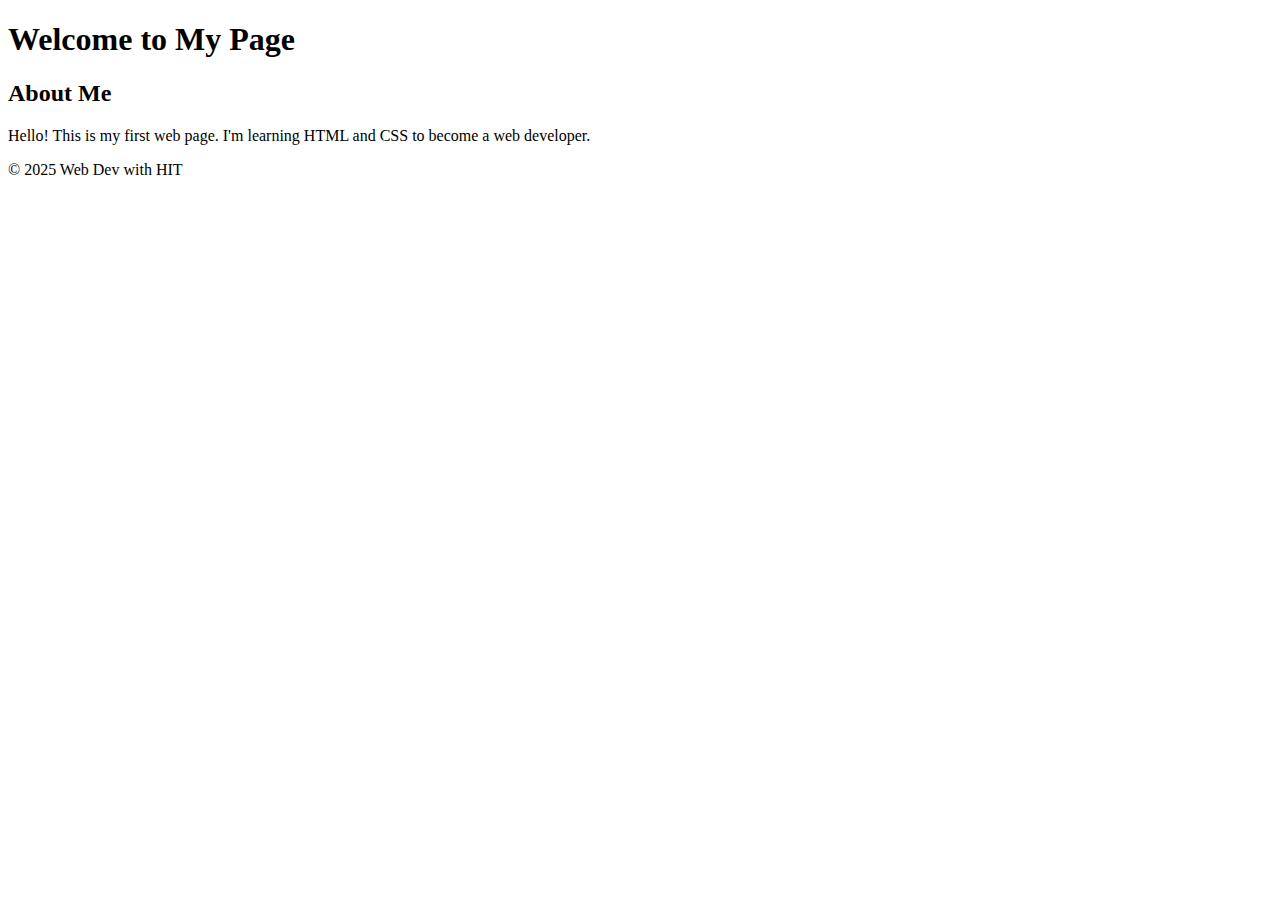
<file: Session 1/index.html>
<!DOCTYPE html>
<html lang="en">
  <head>
    <meta charset="UTF-8" />
    <meta name="viewport" content="width=device-width, initial-scale=1.0" />
    <title>WebDev With HIT</title>
  </head>
  <body>
    <!-- SESSION 1: BASIC STRUCTURE -->
    <!-- Basic heading and paragraph structure -->
    <h1 id="main-header">Welcome to My Page</h1>
    <h2>About Me</h2>
    <p>
      Hello! This is my first web page. I'm learning HTML and CSS to become a
      web developer.
    </p>

    <!-- SESSION 1: IMAGES -->
    <!-- 
    <h2>My Profile Picture</h2>
    <img src="../images/Tech Office.jpg" alt="My profile picture" width="200">
    -->

    <!-- SESSION 1: LINKS -->
    <!--
    <h2>My Favorite Websites</h2>
    <p>Check out <a href="https://www.example.com">my favorite website</a>!</p>
    -->

    <footer>
      <p>&copy; 2025 Web Dev with HIT</p>
    </footer>
  </body>
</html>
</file>
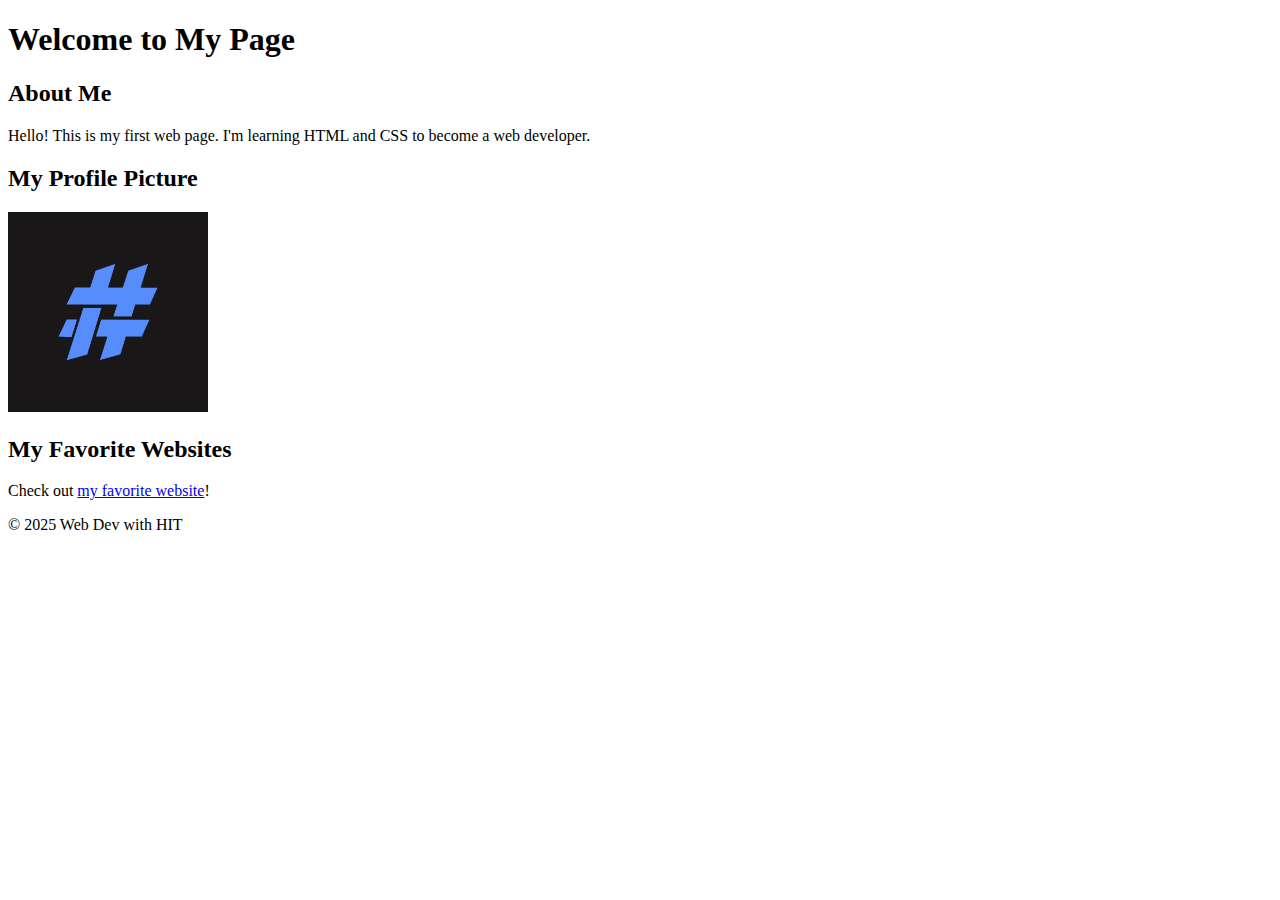
<file: Session 2/index.html>
<!DOCTYPE html>
<html lang="en">
  <head>
    <meta charset="UTF-8" />
    <meta name="viewport" content="width=device-width, initial-scale=1.0" />
    <title>WebDev With HIT</title>
  </head>
  <body>
    <h1 id="main-header">Welcome to My Page</h1>
    <h2>About Me</h2>
    <p>
      Hello! This is my first web page. I'm learning HTML and CSS to become a
      web developer.
    </p>

    <h2>My Profile Picture</h2>
    <img src="../images/Tech Office.jpg" alt="My profile picture" width="200">
   

    <h2>My Favorite Websites</h2>
    <p>Check out <a href="https://www.example.com">my favorite website</a>!</p>
   

    <!-- SESSION 2: LISTS -->
    <!-- <h2>My Hobbies</h2>
    <h3>Unordered List</h3>
    <ul>
        <li>Reading books</li>
        <li>Playing guitar</li>
        <li>Hiking</li>
        <li>Cooking</li>
    </ul>

    <h3>Ordered List</h3>
    <ol>
        <li>Indoor hobbies:
            <ul>
                <li>Reading</li>
                <li>Cooking</li>
            </ul>
        </li>
        <li>Outdoor hobbies:
            <ul>
                <li>Hiking</li>
                <li>Photography</li>
            </ul>
        </li>
    </ol> -->
   

    <!-- SESSION 2: TABLES -->
    <!--
    <h2>My Course Schedule</h2>
    <table border="1">
        <thead>
            <tr>
                <th>Module</th>
                <th>Course</th>
                <th>Exam Date</th>
            </tr>
        </thead>
        <tbody>
            <tr>
                <td>Module 1</td>
                <td>HTML Basics</td>
                <td>March 15</td>
            </tr>
            <tr>
                <td>Module 2</td>
                <td>CSS Fundamentals</td>
                <td>April 20</td>
            </tr>
            <tr>
                <td>Module 3</td>
                <td>JavaScript Intro</td>
                <td>May 25</td>
            </tr>
        </tbody>
    </table>
    -->

    <!-- SESSION 2: FORMS -->
    <!--
    <h2>Contact Me</h2>
    <form action="#" method="post">
        <div>
            <label for="name">Name:</label>
            <input type="text" id="name" name="name" required>
        </div>
        
        <div>
            <label for="email">Email:</label>
            <input type="email" id="email" name="email" required>
        </div>
        
        <div>
            <label for="message">Message:</label>
            <textarea id="message" name="message" rows="4" required></textarea>
        </div>
        
        <div>
            <label for="service">Interested in:</label>
            <select id="service" name="service">
                <option value="web">Web Development</option>
                <option value="design">Graphic Design</option>
                <option value="consultation">Consultation</option>
            </select>
        </div>
        
        <div>
            <input type="submit" value="Send Message">
        </div>
    </form>
    -->


    <footer>
        <p>&copy; 2025 Web Dev with HIT</p>
    </footer>
</html>
</file>
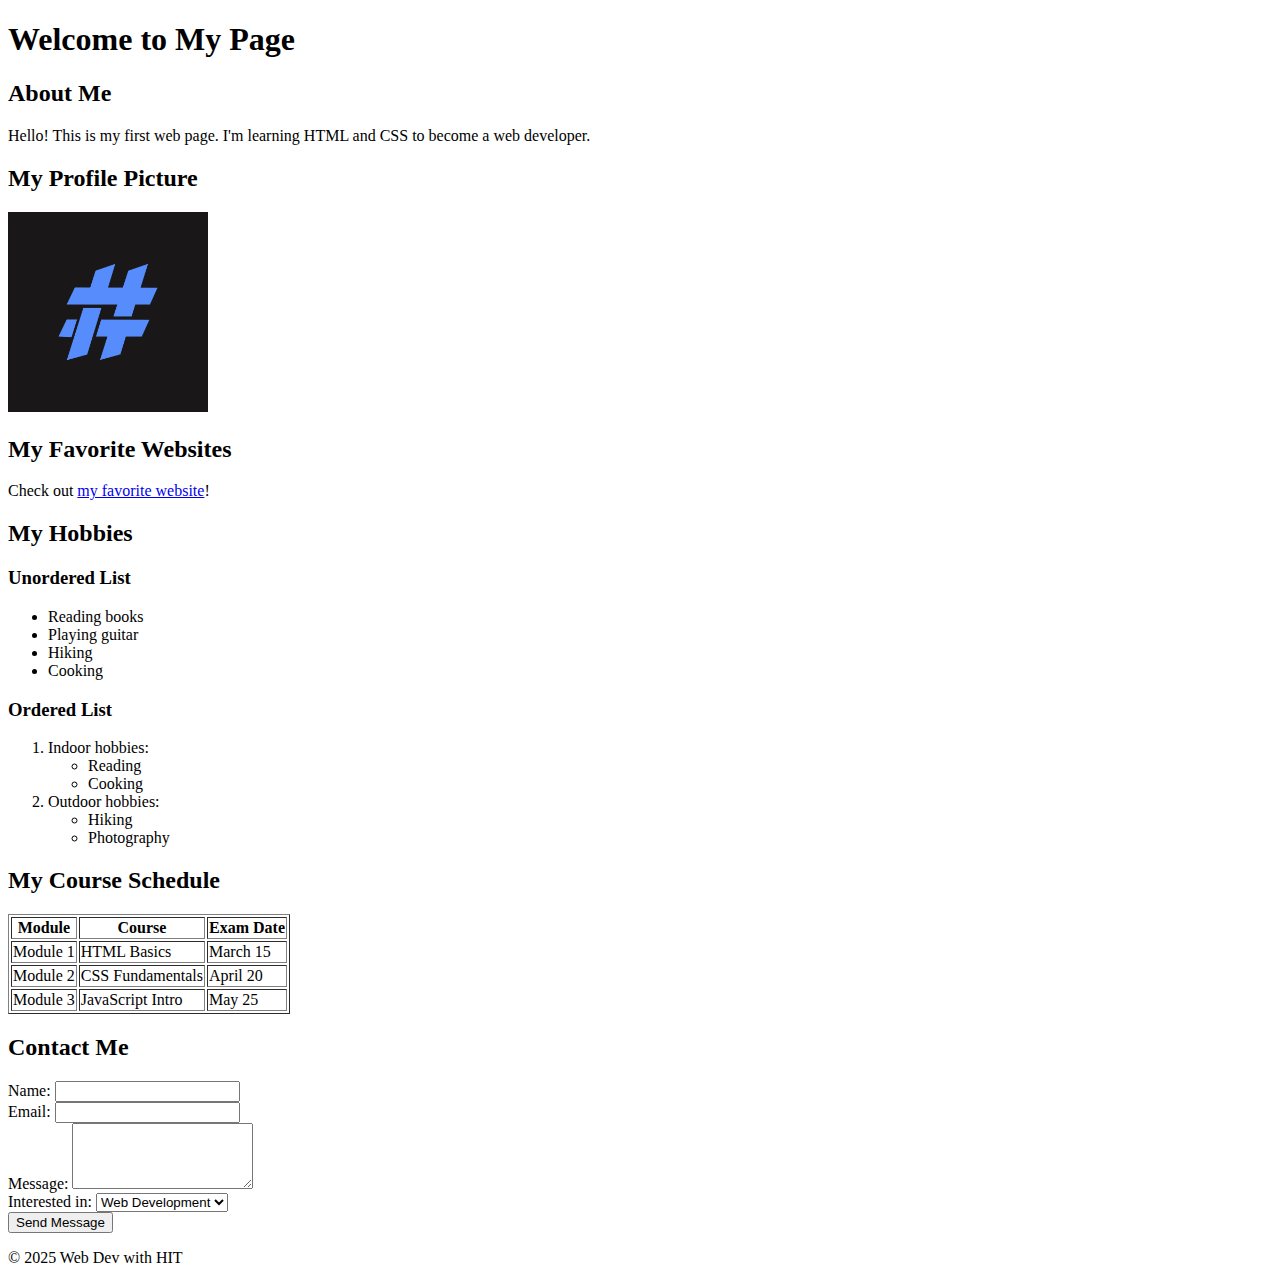
<file: Session 3/index.html>
<!DOCTYPE html>
<html lang="en">
  <head>
    <meta charset="UTF-8" />
    <meta name="viewport" content="width=device-width, initial-scale=1.0" />
    <title>WebDev With HIT</title>

    <!-- SESSION 3: INTERNAL CSS -->
    <!--
    <style>
        /* Basic styling */
        body {
            font-family: Arial, sans-serif;
            line-height: 1.6;
            margin: 0;
            padding: 20px;
        }
        
        h1 {
            color: #333;
        }

        p {
            color: #666;
        }

        /* Class selector example */
        .highlight {
            background-color: yellow;
            padding: 5px;
        }

        /* ID selector example */
        #main-header {
            background-color: #f0f0f0;
            padding: 10px;
            border-bottom: 2px solid #ddd;
        }
    </style>
    -->

    <!-- SESSION 3: EXTERNAL CSS -->
    <!-- <link rel="stylesheet" href="styles.css"> -->
  </head>
  <body>
    <h1 id="main-header">Welcome to My Page</h1>
    <h2>About Me</h2>
    <p>
      Hello! This is my first web page. I'm learning HTML and CSS to become a
      web developer.
    </p>

    <h2>My Profile Picture</h2>
    <img src="../images/Tech Office.jpg" alt="My profile picture" width="200" />

    <h2>My Favorite Websites</h2>
    <p>Check out <a href="https://www.example.com">my favorite website</a>!</p>

    <h2>My Hobbies</h2>
    <h3>Unordered List</h3>
    <ul>
      <li>Reading books</li>
      <li>Playing guitar</li>
      <li>Hiking</li>
      <li>Cooking</li>
    </ul>

    <h3>Ordered List</h3>
    <ol>
      <li>
        Indoor hobbies:
        <ul>
          <li>Reading</li>
          <li>Cooking</li>
        </ul>
      </li>
      <li>
        Outdoor hobbies:
        <ul>
          <li>Hiking</li>
          <li>Photography</li>
        </ul>
      </li>
    </ol>

    <h2>My Course Schedule</h2>
    <table border="1">
      <thead>
        <tr>
          <th>Module</th>
          <th>Course</th>
          <th>Exam Date</th>
        </tr>
      </thead>
      <tbody>
        <tr>
          <td>Module 1</td>
          <td>HTML Basics</td>
          <td>March 15</td>
        </tr>
        <tr>
          <td>Module 2</td>
          <td>CSS Fundamentals</td>
          <td>April 20</td>
        </tr>
        <tr>
          <td>Module 3</td>
          <td>JavaScript Intro</td>
          <td>May 25</td>
        </tr>
      </tbody>
    </table>

    <h2>Contact Me</h2>
    <form action="#" method="post">
      <div>
        <label for="name">Name:</label>
        <input type="text" id="name" name="name" required />
      </div>

      <div>
        <label for="email">Email:</label>
        <input type="email" id="email" name="email" required />
      </div>

      <div>
        <label for="message">Message:</label>
        <textarea id="message" name="message" rows="4" required></textarea>
      </div>

      <div>
        <label for="service">Interested in:</label>
        <select id="service" name="service">
          <option value="web">Web Development</option>
          <option value="design">Graphic Design</option>
          <option value="consultation">Consultation</option>
        </select>
      </div>

      <div>
        <input type="submit" value="Send Message" />
      </div>
    </form>

    <!-- SESSION 3: INLINE CSS -->
    <!--
    <h2 style="color: blue; font-size: 24px; background-color: #e0e0e0;">Styled with Inline CSS</h2>
    <p style="color: darkgreen; font-style: italic;">This paragraph uses inline CSS styling.</p>
    -->

    <footer>
      <p>&copy; 2025 Web Dev with HIT</p>
    </footer>
  </body>
</html>
</file>
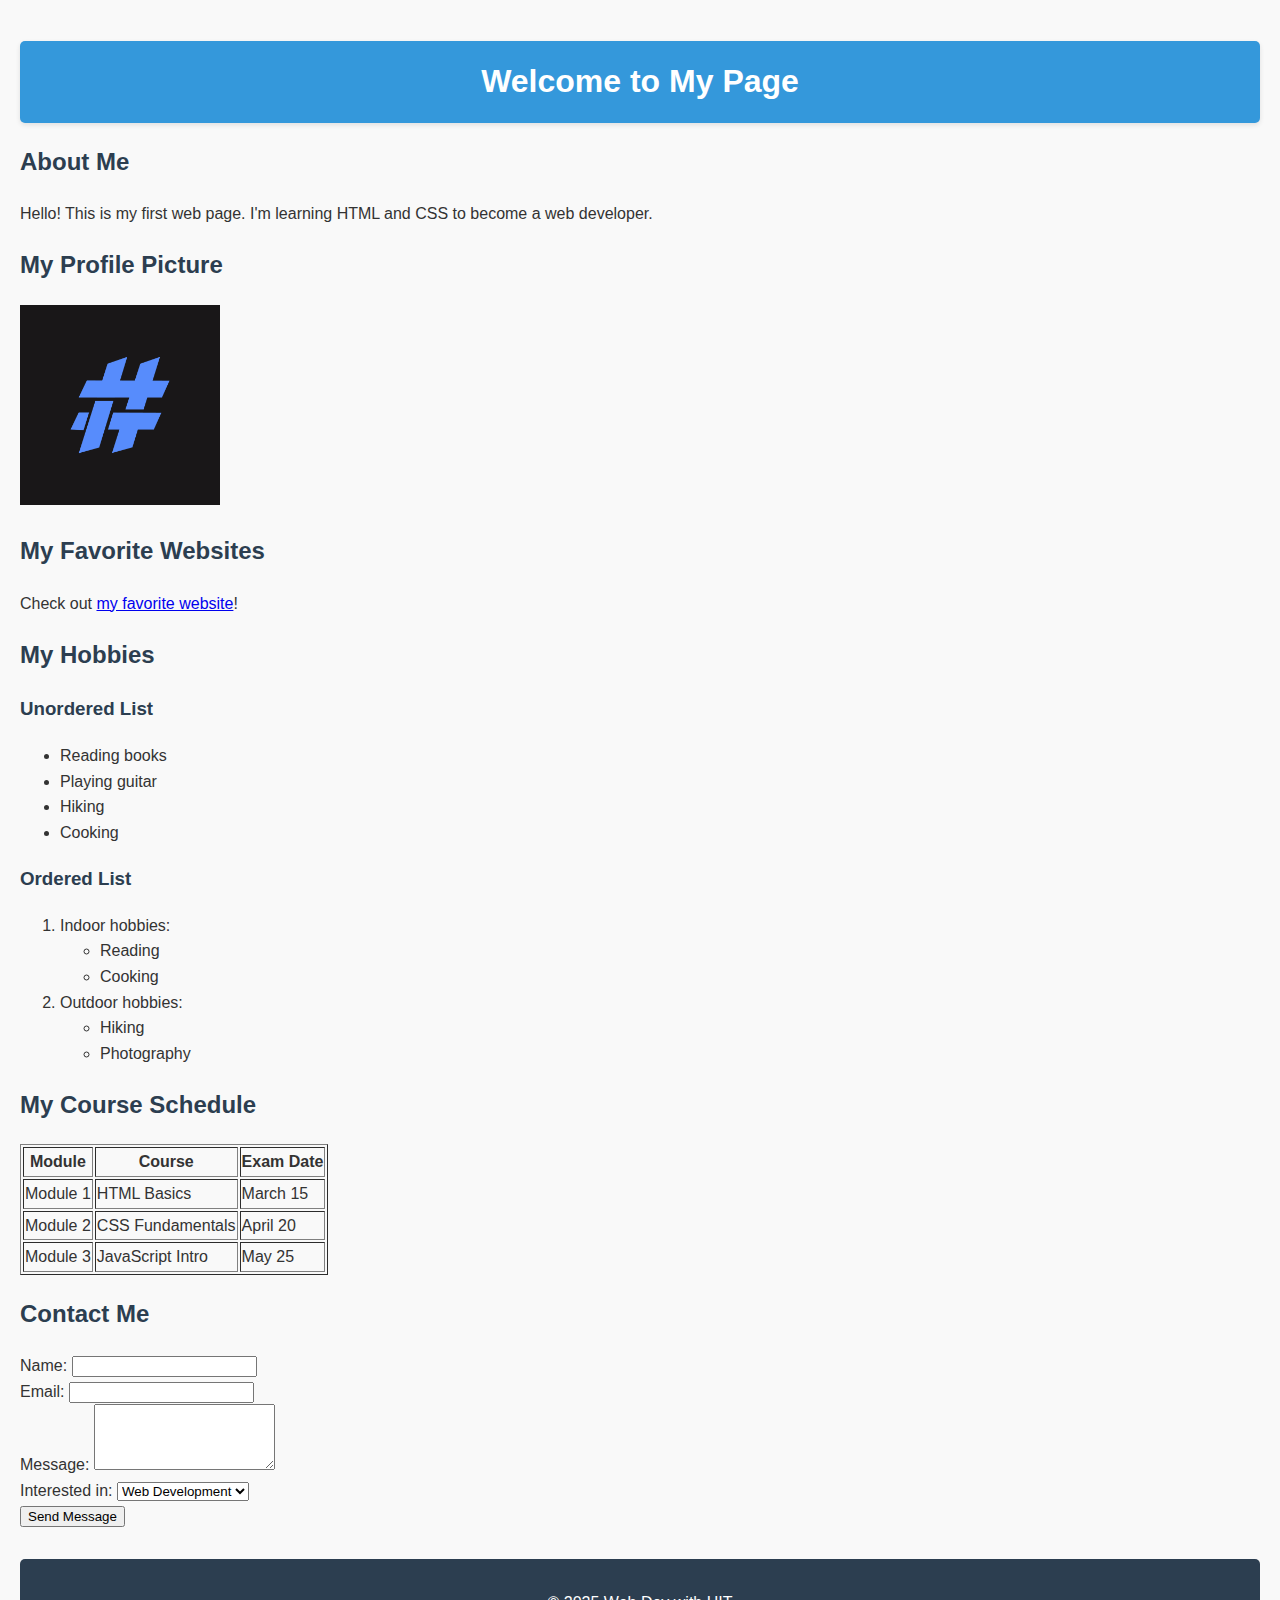
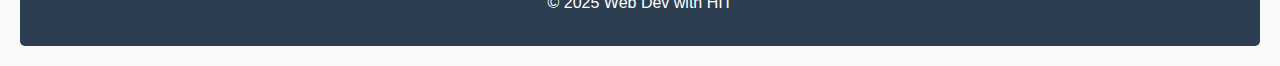
<file: Session 4/index.html>
<!DOCTYPE html>
<html lang="en">
  <head>
    <meta charset="UTF-8" />
    <meta name="viewport" content="width=device-width, initial-scale=1.0" />
    <title>WebDev With HIT</title>
    <link rel="stylesheet" href="styles.css" />
  </head>
  <body>
    <h1 id="main-header">Welcome to My Page</h1>
    <h2>About Me</h2>
    <p>
      Hello! This is my first web page. I'm learning HTML and CSS to become a
      web developer.
    </p>

    <h2>My Profile Picture</h2>
    <img src="../images/Tech Office.jpg" alt="My profile picture" width="200" />

    <h2>My Favorite Websites</h2>
    <p>Check out <a href="https://www.example.com">my favorite website</a>!</p>

    <h2>My Hobbies</h2>
    <h3>Unordered List</h3>
    <ul>
      <li>Reading books</li>
      <li>Playing guitar</li>
      <li>Hiking</li>
      <li>Cooking</li>
    </ul>

    <h3>Ordered List</h3>
    <ol>
      <li>
        Indoor hobbies:
        <ul>
          <li>Reading</li>
          <li>Cooking</li>
        </ul>
      </li>
      <li>
        Outdoor hobbies:
        <ul>
          <li>Hiking</li>
          <li>Photography</li>
        </ul>
      </li>
    </ol>

    <h2>My Course Schedule</h2>
    <table border="1">
      <thead>
        <tr>
          <th>Module</th>
          <th>Course</th>
          <th>Exam Date</th>
        </tr>
      </thead>
      <tbody>
        <tr>
          <td>Module 1</td>
          <td>HTML Basics</td>
          <td>March 15</td>
        </tr>
        <tr>
          <td>Module 2</td>
          <td>CSS Fundamentals</td>
          <td>April 20</td>
        </tr>
        <tr>
          <td>Module 3</td>
          <td>JavaScript Intro</td>
          <td>May 25</td>
        </tr>
      </tbody>
    </table>

    <h2>Contact Me</h2>
    <form action="#" method="post">
      <div>
        <label for="name">Name:</label>
        <input type="text" id="name" name="name" required />
      </div>

      <div>
        <label for="email">Email:</label>
        <input type="email" id="email" name="email" required />
      </div>

      <div>
        <label for="message">Message:</label>
        <textarea id="message" name="message" rows="4" required></textarea>
      </div>

      <div>
        <label for="service">Interested in:</label>
        <select id="service" name="service">
          <option value="web">Web Development</option>
          <option value="design">Graphic Design</option>
          <option value="consultation">Consultation</option>
        </select>
      </div>

      <div>
        <input type="submit" value="Send Message" />
      </div>
    </form>

    <!-- SESSION 4: BOX MODEL EXAMPLES -->
    <!--
    <h2>Box Model Examples</h2>
    
    <div class="box-model-demo">
        <p>This element demonstrates the box model with padding, border, and margin.</p>
    </div>
    
    <div class="content-box">
        <p>This uses the default box-sizing: content-box.</p>
    </div>
    
    <div class="border-box">
        <p>This uses box-sizing: border-box.</p>
    </div>
    -->

    <!-- SESSION 4: DISPLAY PROPERTY EXAMPLES -->
    <!--
    <h2>Display Property Examples</h2>
    
    <div class="display-examples">
        <div class="block-element">This is a block element</div>
        <span class="inline-element">This is an inline element</span>
        <span class="inline-element">Another inline element</span>
        <span class="inline-block-element">This is an inline-block element</span>
        <span class="inline-block-element">Another inline-block element</span>
    </div>
    -->

    <!-- SESSION 4: FLEXBOX BASICS -->
    <!--
    <h2>Flexbox Example</h2>
    <div class="flex-container">
        <div class="flex-item">Item 1</div>
        <div class="flex-item">Item 2</div>
        <div class="flex-item">Item 3</div>
    </div>
    -->

    <!-- SESSION 4: GRID BASICS -->
    <!--
    <h2>Grid Example</h2>
    <div class="grid-container">
        <div class="grid-item">Item 1</div>
        <div class="grid-item">Item 2</div>
        <div class="grid-item">Item 3</div>
        <div class="grid-item">Item 4</div>
        <div class="grid-item">Item 5</div>
        <div class="grid-item">Item 6</div>
    </div>
    -->

    <footer>
      <p>&copy; 2025 Web Dev with HIT</p>
    </footer>
  </body>
</html>
</file>
<file: Session 3/styles.css>
/* BASE STYLES */
/* body {
  font-family: "Segoe UI", Tahoma, Geneva, Verdana, sans-serif;
  line-height: 1.6;
  color: #333;
  margin: 0;
  padding: 20px;
  background-color: #f9f9f9;
} */

/* h1,
h2,
h3 {
  font-family: "Arial", sans-serif;
  color: #2c3e50;
} */

/* #main-header {
  background-color: #3498db;
  color: white;
  padding: 15px;
  text-align: center;
  margin-bottom: 20px;
  border-radius: 5px;
  box-shadow: 0 2px 5px rgba(0, 0, 0, 0.1);
} */
/* 
p {
  margin-bottom: 15px;
} */

/* CLASS SELECTORS EXAMPLE */
/* .highlight {
  background-color: #ffffcc;
  padding: 5px;
  border-left: 3px solid #ffcc00;
} */

/* FOOTER STYLING */
/* footer {
  margin-top: 30px;
  padding: 15px;
  background-color: #2c3e50;
  color: white;
  text-align: center;
  border-radius: 5px;
} */
</file>
<file: Session 4/styles.css>
/* BASE STYLES */
body {
  font-family: "Segoe UI", Tahoma, Geneva, Verdana, sans-serif;
  line-height: 1.6;
  color: #333;
  margin: 0;
  padding: 20px;
  background-color: #f9f9f9;
}

h1,
h2,
h3 {
  font-family: "Arial", sans-serif;
  color: #2c3e50;
}

#main-header {
  background-color: #3498db;
  color: white;
  padding: 15px;
  text-align: center;
  margin-bottom: 20px;
  border-radius: 5px;
  box-shadow: 0 2px 5px rgba(0, 0, 0, 0.1);
}

p {
  margin-bottom: 15px;
}

/* LINKS STYLING */
/* a {
  color: #3498db;
  text-decoration: none;
  transition: color 0.3s ease;
}

a:hover {
  color: #2980b9;
  text-decoration: underline;
} */

/* LISTS STYLING */
/* ul,
ol {
  margin-left: 20px;
  margin-bottom: 20px;
}

li {
  margin-bottom: 5px;
} */

/* TABLE STYLING */
/* table {
  width: 100%;
  border-collapse: collapse;
  margin-bottom: 20px;
}

th,
td {
  padding: 12px;
  text-align: left;
  border: 1px solid #ddd;
}

th {
  background-color: #f2f2f2;
  font-weight: bold;
}

tr:nth-child(even) {
  background-color: #f9f9f9;
} */

/* FORM STYLING */
/* form {
  max-width: 500px;
  margin: 20px 0;
}

form div {
  margin-bottom: 15px;
}

label {
  display: block;
  margin-bottom: 5px;
  font-weight: bold;
}

input[type="text"],
input[type="email"],
textarea,
select {
  width: 100%;
  padding: 10px;
  border: 1px solid #ddd;
  border-radius: 4px;
  font-size: 16px;
}

input[type="submit"] {
  background-color: #3498db;
  color: white;
  border: none;
  padding: 12px 20px;
  cursor: pointer;
  border-radius: 4px;
  font-size: 16px;
  transition: background-color 0.3s ease;
}

input[type="submit"]:hover {
  background-color: #2980b9;
} */

/* CLASS SELECTORS EXAMPLE */
.highlight {
  background-color: #ffffcc;
  padding: 5px;
  border-left: 3px solid #ffcc00;
}

/* BOX MODEL EXAMPLES - Session 4 */
/* .box-model-demo {
  width: 300px;
  background-color: #e3f2fd;
  padding: 20px;
  border: 5px solid #2196f3;
  margin: 30px;
}

.content-box {
  box-sizing: content-box;
  width: 300px;
  padding: 20px;
  border: 5px solid #4caf50;
  margin: 20px;
  background-color: #e8f5e9;
}

.border-box {
  box-sizing: border-box;
  width: 300px;
  padding: 20px;
  border: 5px solid #ff9800;
  margin: 20px;
  background-color: #fff3e0;
} */

/* DISPLAY PROPERTY EXAMPLES - Session 4 */
/* .display-examples {
  margin: 20px 0;
}

.block-element {
  display: block;
  background-color: #bbdefb;
  padding: 10px;
  margin: 10px 0;
  width: 300px;
}

.inline-element {
  display: inline;
  background-color: #ffcdd2;
  padding: 5px;
  margin: 0 5px;
}

.inline-block-element {
  display: inline-block;
  background-color: #c8e6c9;
  padding: 10px;
  margin: 5px;
  width: 150px;
  height: 50px;
} */

/* FLEXBOX EXAMPLE - Session 4 */
/* .flex-container {
  display: flex;
  background-color: #f3e5f5;
  padding: 10px;
  justify-content: space-between;
  margin-bottom: 20px;
}

.flex-item {
  background-color: #ce93d8;
  color: white;
  padding: 20px;
  width: 100px;
  text-align: center;
  border-radius: 5px;
} */

/* GRID EXAMPLE - Session 4 */
/* .grid-container {
  display: grid;
  grid-template-columns: repeat(3, 1fr);
  gap: 10px;
  background-color: #e0f7fa;
  padding: 10px;
  margin-bottom: 20px;
} */

/* .grid-item {
  background-color: #00bcd4;
  color: white;
  padding: 20px;
  text-align: center;
  border-radius: 5px;
} */

/* FOOTER STYLING */
footer {
  margin-top: 30px;
  padding: 15px;
  background-color: #2c3e50;
  color: white;
  text-align: center;
  border-radius: 5px;
}
</file>
